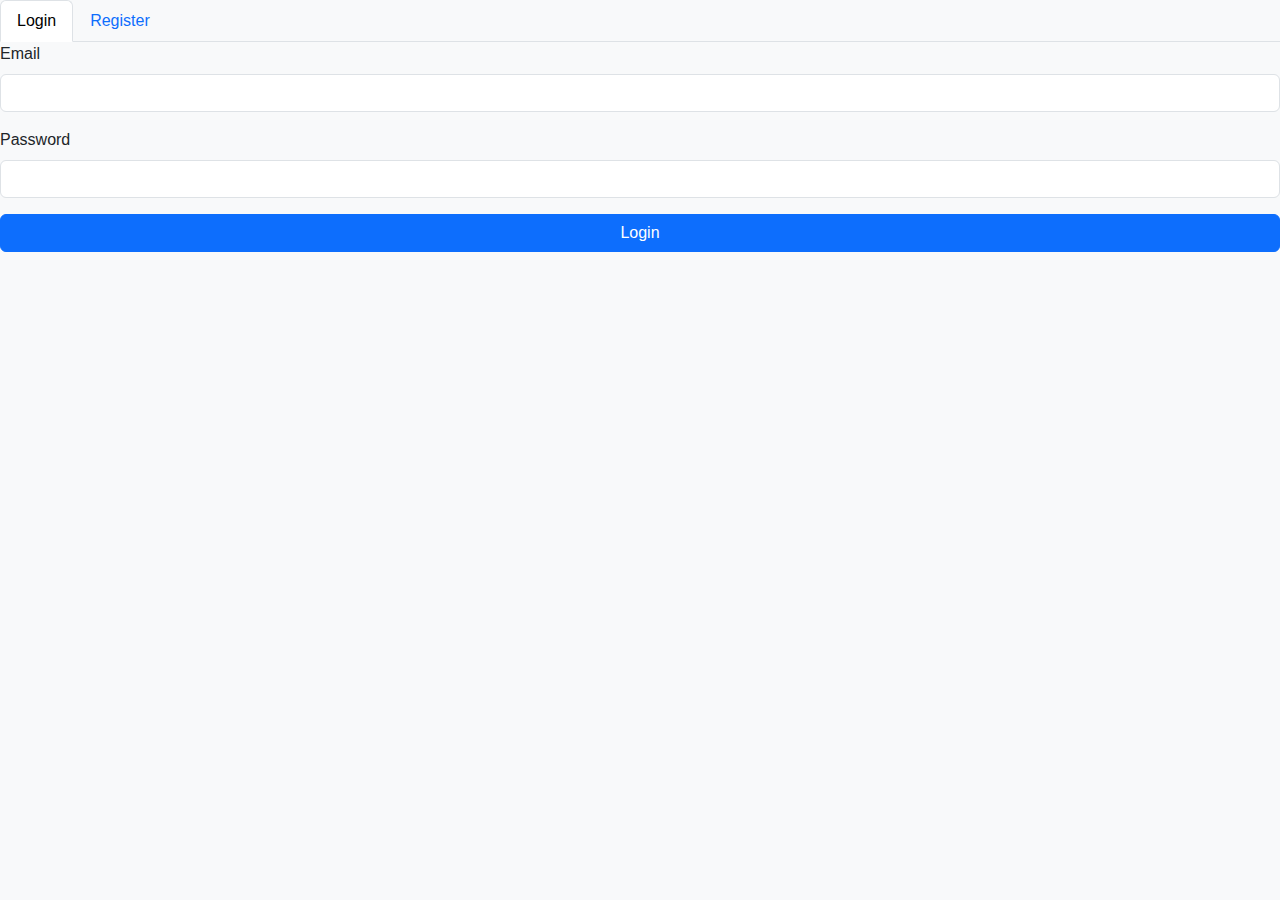
<file: login.html>
<!DOCTYPE html>
<html lang="en">
<head>
  <meta charset="UTF-8">
  <meta name="viewport" content="width=device-width, initial-scale=1.0">
  <title>Login - GoPanda Cars</title>
  <link href="https://cdn.jsdelivr.net/npm/bootstrap@5.3.3/dist/css/bootstrap.min.css" rel="stylesheet">
  <link rel="stylesheet" href="css/style.css">
</head>
<body>
  <div class="auth-container">
    <div class="auth-card">
      <ul class="nav nav-tabs" id="authTabs">
        <li class="nav-item">
          <a class="nav-link active" data-bs-toggle="tab" href="#login">Login</a>
        </li>
        <li class="nav-item">
          <a class="nav-link" data-bs-toggle="tab" href="#register">Register</a>
        </li>
      </ul>
      
      <div class="tab-content">
        <!-- Login Tab -->
        <div class="tab-pane fade show active" id="login">
          <form id="loginForm">
            <div class="mb-3">
              <label for="loginEmail" class="form-label">Email</label>
              <input type="email" class="form-control" id="loginEmail" required>
            </div>
            <div class="mb-3">
              <label for="loginPassword" class="form-label">Password</label>
              <input type="password" class="form-control" id="loginPassword" required>
            </div>
            <button type="submit" class="btn btn-primary w-100">Login</button>
          </form>
        </div>
        
        <!-- Register Tab -->
        <div class="tab-pane fade" id="register">
          <form id="registerForm">
            <div class="mb-3">
              <label for="regName" class="form-label">Full Name</label>
              <input type="text" class="form-control" id="regName" required>
            </div>
            <div class="mb-3">
              <label for="regEmail" class="form-label">Email</label>
              <input type="email" class="form-control" id="regEmail" required>
            </div>
            <div class="mb-3">
              <label for="regPhone" class="form-label">Phone Number</label>
              <input type="tel" class="form-control" id="regPhone" required>
            </div>
            <div class="mb-3">
              <label for="regPassword" class="form-label">Password</label>
              <input type="password" class="form-control" id="regPassword" required>
            </div>
            <div class="mb-3">
              <label for="regConfirmPassword" class="form-label">Confirm Password</label>
              <input type="password" class="form-control" id="regConfirmPassword" required>
            </div>
            <button type="submit" class="btn btn-primary w-100">Register</button>
          </form>
        </div>
      </div>
    </div>
  </div>

  <script src="https://cdn.jsdelivr.net/npm/bootstrap@5.3.3/dist/js/bootstrap.bundle.min.js"></script>
  <script src="js/firebase-config.js"></script>
  <script src="js/auth.js"></script>
  <script>
    document.addEventListener('DOMContentLoaded', () => {
      // Login form
      document.getElementById('loginForm').addEventListener('submit', async (e) => {
        e.preventDefault();
        const email = document.getElementById('loginEmail').value;
        const password = document.getElementById('loginPassword').value;
        
        try {
          await loginUser(email, password);
          window.location.href = 'profile.html';
        } catch (error) {
          alert('Login failed: ' + error.message);
        }
      });
      
      // Registration form
      document.getElementById('registerForm').addEventListener('submit', async (e) => {
        e.preventDefault();
        const name = document.getElementById('regName').value;
        const email = document.getElementById('regEmail').value;
        const phone = document.getElementById('regPhone').value;
        const password = document.getElementById('regPassword').value;
        const confirmPassword = document.getElementById('regConfirmPassword').value;
        
        if (password !== confirmPassword) {
          alert('Passwords do not match');
          return;
        }
        
        try {
          await registerUser(email, password, { name, phone });
          alert('Registration successful! Please login.');
          document.getElementById('loginTab').click();
        } catch (error) {
          alert('Registration failed: ' + error.message);
        }
      });
    });
  </script>
</body>
</html>
</file>
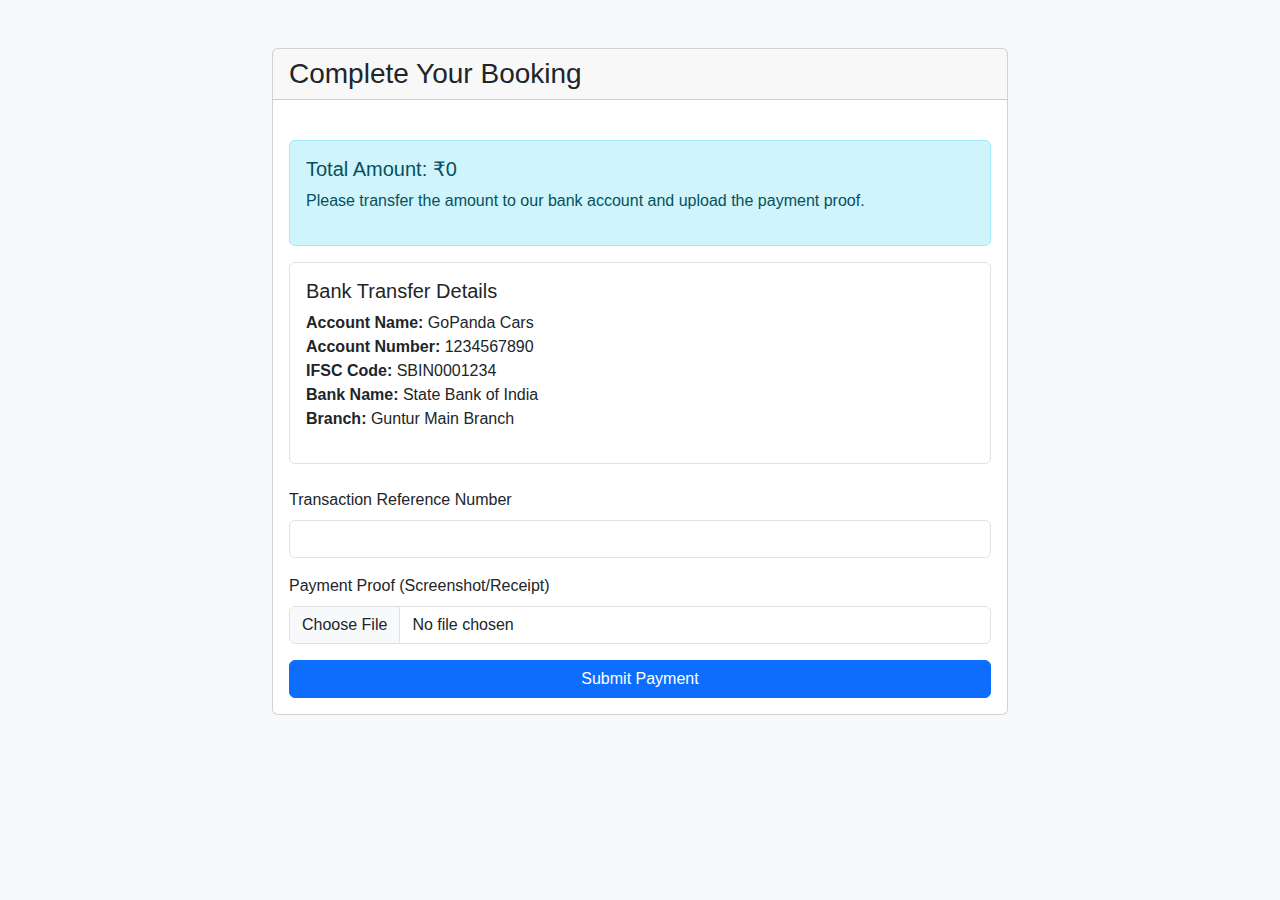
<file: payment.html>
<!DOCTYPE html>
<html lang="en">
<head>
  <meta charset="UTF-8">
  <meta name="viewport" content="width=device-width, initial-scale=1.0">
  <title>Payment - GoPanda Cars</title>
  <link href="https://cdn.jsdelivr.net/npm/bootstrap@5.3.3/dist/css/bootstrap.min.css" rel="stylesheet">
  <link rel="stylesheet" href="css/style.css">
</head>
<body>
  <!-- Navigation (same as index.html) -->
  
  <div class="container py-5">
    <div class="row justify-content-center">
      <div class="col-md-8">
        <div class="card">
          <div class="card-header">
            <h3 class="mb-0">Complete Your Booking</h3>
          </div>
          <div class="card-body">
            <div id="bookingSummary" class="mb-4">
              <!-- Filled by JavaScript -->
            </div>
            
            <div class="alert alert-info">
              <h5>Total Amount: <span id="totalAmount">₹0</span></h5>
              <p>Please transfer the amount to our bank account and upload the payment proof.</p>
            </div>
            
            <div class="bank-details mb-4 p-3 border rounded">
              <h5>Bank Transfer Details</h5>
              <ul class="list-unstyled">
                <li><strong>Account Name:</strong> GoPanda Cars</li>
                <li><strong>Account Number:</strong> 1234567890</li>
                <li><strong>IFSC Code:</strong> SBIN0001234</li>
                <li><strong>Bank Name:</strong> State Bank of India</li>
                <li><strong>Branch:</strong> Guntur Main Branch</li>
              </ul>
            </div>
            
            <form id="paymentForm">
              <div class="mb-3">
                <label class="form-label">Transaction Reference Number</label>
                <input type="text" class="form-control" id="transactionId" required>
              </div>
              
              <div class="mb-3">
                <label class="form-label">Payment Proof (Screenshot/Receipt)</label>
                <input type="file" class="form-control" id="paymentProof" accept="image/*,.pdf" required>
              </div>
              
              <button type="submit" class="btn btn-primary w-100">Submit Payment</button>
            </form>
          </div>
        </div>
      </div>
    </div>
  </div>

  <script src="https://cdn.jsdelivr.net/npm/bootstrap@5.3.3/dist/js/bootstrap.bundle.min.js"></script>
  <script src="js/firebase-config.js"></script>
  <script src="js/auth.js"></script>
  <script src="js/payments.js"></script>
  <script>
    document.addEventListener('DOMContentLoaded', async () => {
      // Check auth
      const user = await checkAuthState();
      if (!user) {
        window.location.href = 'login.html';
        return;
      }
      
      // Get booking ID from URL
      const urlParams = new URLSearchParams(window.location.search);
      const bookingId = urlParams.get('bookingId');
      
      if (!bookingId) {
        alert('Invalid booking');
        window.location.href = 'booking.html';
        return;
      }
      
      // Load booking details
      await loadBookingDetails(bookingId);
      
      // Setup payment form
      document.getElementById('paymentForm').addEventListener('submit', async (e) => {
        e.preventDefault();
        
        const paymentFile = document.getElementById('paymentProof').files[0];
        const transactionId = document.getElementById('transactionId').value;
        
        if (!paymentFile) {
          alert('Please upload payment proof');
          return;
        }
        
        try {
          await submitPaymentProof(bookingId, paymentFile, transactionId);
          alert('Payment submitted successfully! We will verify and confirm your booking.');
          window.location.href = 'profile.html';
        } catch (error) {
          alert('Payment submission failed: ' + error.message);
        }
      });
    });
    
    async function loadBookingDetails(bookingId) {
      try {
        // In a real app, fetch from Firestore
        const booking = {
          id: bookingId,
          carName: 'Maruti Swift',
          carImage: 'images/swift.jpg',
          startDate: '2023-12-01',
          endDate: '2023-12-03',
          finalPrice: 4000
        };
        
        // Display booking summary
        document.getElementById('bookingSummary').innerHTML = `
          <div class="d-flex">
            <img src="${booking.carImage}" class="img-thumbnail me-3" style="width: 120px;">
            <div>
              <h4>${booking.carName}</h4>
              <p class="mb-1"><strong>Pickup:</strong> ${booking.startDate}</p>
              <p><strong>Return:</strong> ${booking.endDate}</p>
            </div>
          </div>
        `;
        
        document.getElementById('totalAmount').textContent = `₹${booking.finalPrice}`;
      } catch (error) {
        console.error('Error loading booking:', error);
        alert('Failed to load booking details');
      }
    }
  </script>
</body>
</html>
</file>
<file: css/style.css>
/* General Styles */
body {
  font-family: 'Segoe UI', Tahoma, Geneva, Verdana, sans-serif;
  background-color: #f8f9fa;
}

.hero-section {
  background: linear-gradient(rgba(0, 0, 0, 0.6), url('../images/hero-bg.jpg');
  background-size: cover;
  background-position: center;
  padding: 100px 0;
  color: white;
  margin-bottom: 40px;
}

.card {
  border-radius: 10px;
  box-shadow: 0 4px 6px rgba(0, 0, 0, 0.1);
  transition: transform 0.3s;
}

.card:hover {
  transform: translateY(-5px);
}

/* Auth Pages */
.auth-container {
  display: flex;
  justify-content: center;
  align-items: center;
  min-height: 100vh;
  background-color: #f8f9fa;
}

.auth-card {
  background: white;
  border-radius: 10px;
  box-shadow: 0 4px 6px rgba(0, 0, 0, 0.1);
  width: 100%;
  max-width: 500px;
  padding: 20px;
}

/* Admin Sidebar */
.sidebar {
  min-height: calc(100vh - 56px);
  padding: 20px 0;
}

/* Responsive Adjustments */
@media (max-width: 768px) {
  .hero-section {
    padding: 60px 0;
  }
  
  .sidebar {
    min-height: auto;
    margin-bottom: 20px;
  }
}
</file>
